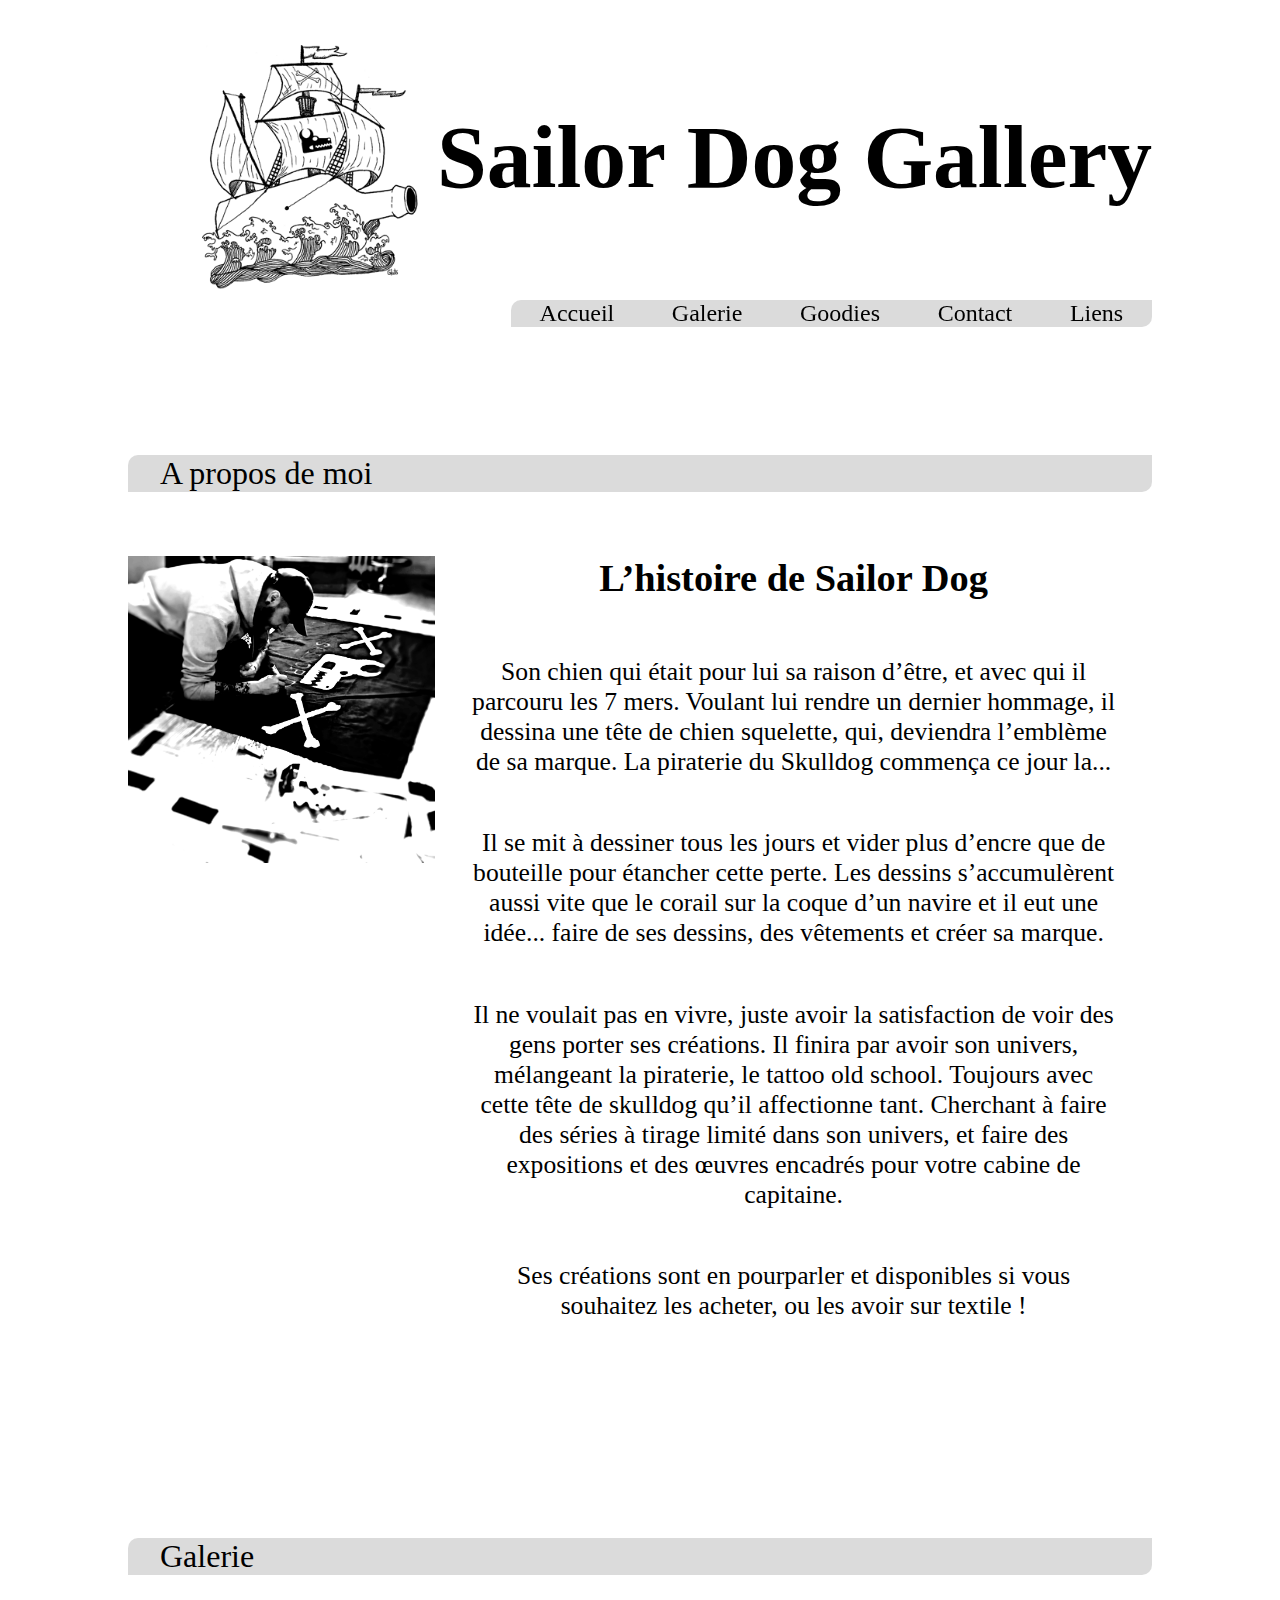
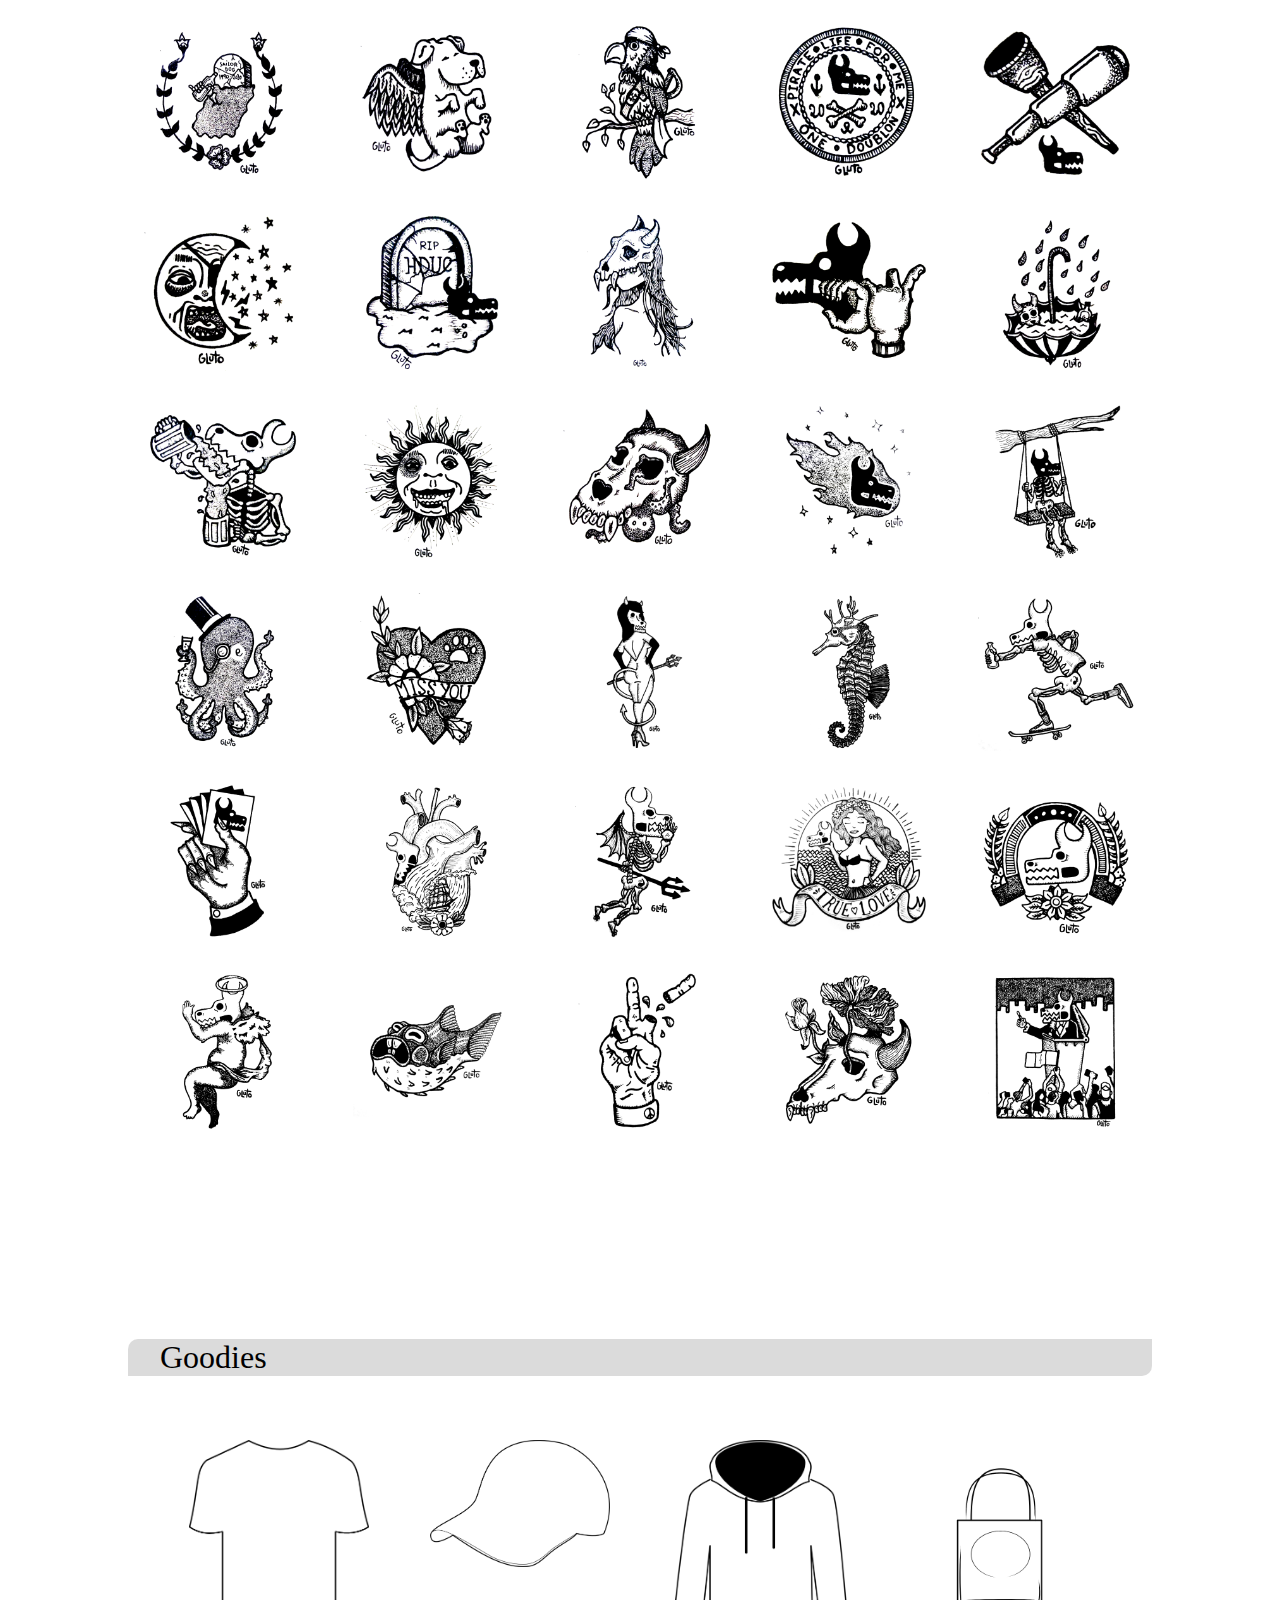
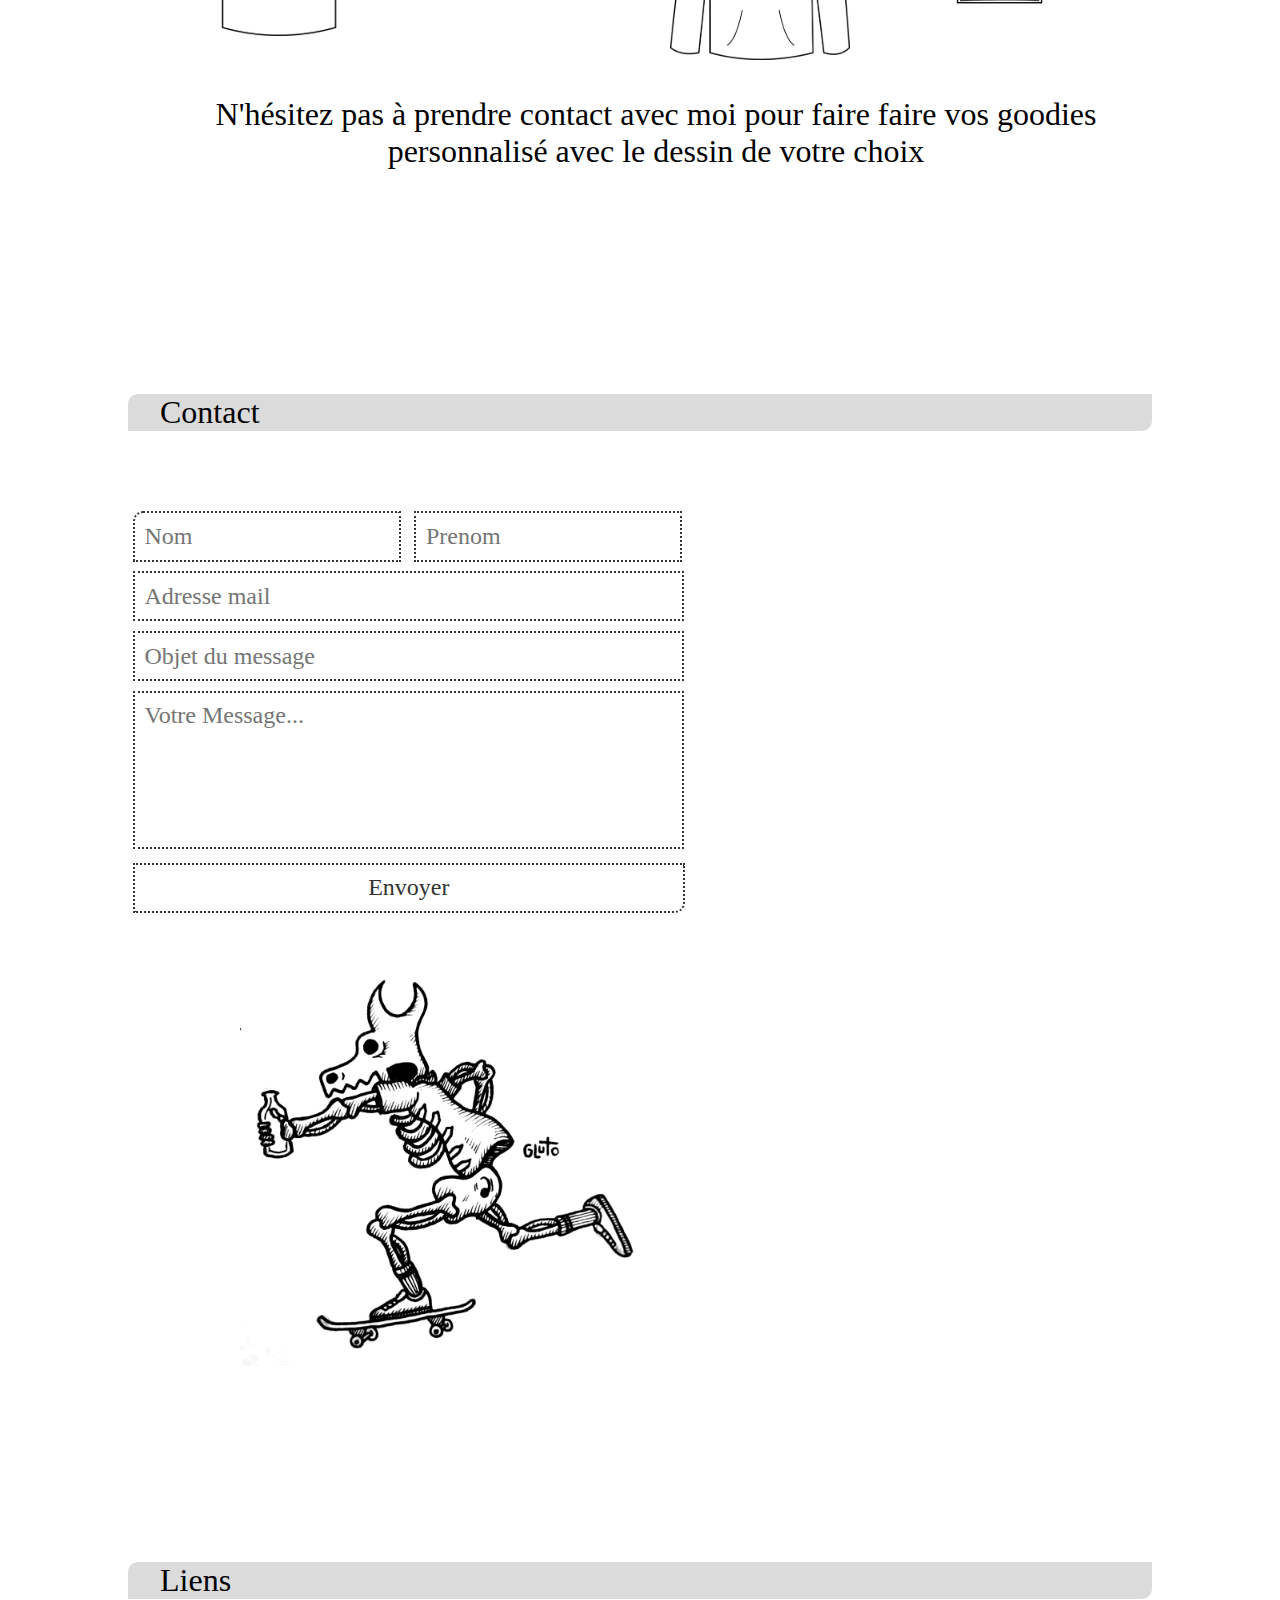
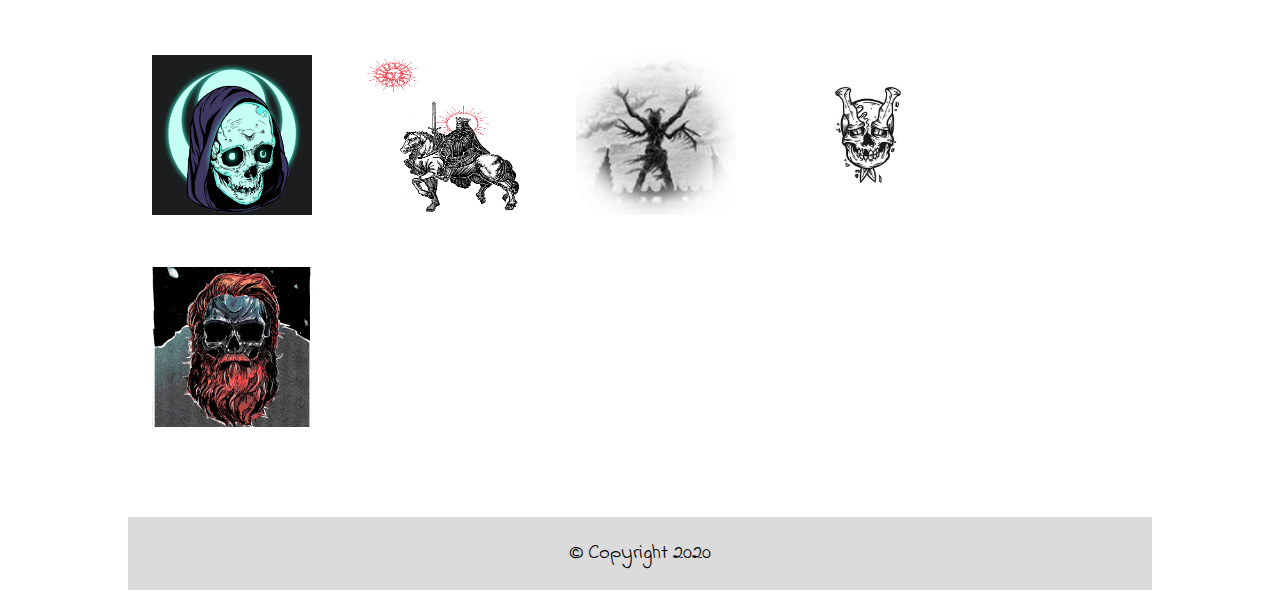
<file: index.html>
<!DOCTYPE html>

<html lang="fr">
    <head>
        <link href="https://fonts.googleapis.com/css2?family=Indie+Flower&display=swap" rel="stylesheet">
        <link rel="stylesheet" href="assets/css/style.css">
        <meta charset="UTF-8">
        <meta name="viewport" content="width=device-width, initial-scale=1.0">

        <title>SailorDogGalery</title>
        
        </head>
        <body>
            <header>
               <div class="banniere"><img src="assets/images/banniereSailorDog.png" alt="Banniere principal">
               </div> 
               <div class="title-banniere"><h1>Sailor Dog Gallery</h1>
               </div>
            </header>

            <nav class="navbar">            
                    <a class="navtitle nav1" href="#container1">Accueil</a>
                    <a class="navtitle nav2" href="#container2">Galerie</a>
                    <a class="navtitle nav3" href="#container3">Goodies</a>
                    <a class="navtitle nav4" href="#container4">Contact</a>
                    <!--<a class="navtitle nav4" href="mailto:sombrebouc@gmail.com">Contact</a>-->
                    <a class="navtitle nav5" href="#container5">Liens</a>
                </nav>                         
            <main>
                <section id="container1">
                    <h3>A propos de moi</h3>
                    <div class="img-container1"><img src="assets/images/GluTo.jpg" alt="logo"></div>
                    <div class="text-container1">
                        <h2>L’histoire de Sailor Dog</h2>
                        <p>Son chien qui était pour lui sa raison d’être, et avec qui il parcouru les 7 mers. Voulant lui rendre un dernier hommage, il dessina une tête de chien squelette, qui, deviendra l’emblème de sa marque. 
                            La piraterie du Skulldog commença ce jour la... </p>
                            <p>Il se mit à dessiner tous les jours et vider plus d’encre que de bouteille pour étancher cette perte. 
                            Les dessins s’accumulèrent aussi vite que le corail sur la coque d’un navire et il eut une idée... faire de ses dessins, des vêtements et créer sa marque.</p> 
                           <p>Il ne voulait pas en vivre, juste avoir la satisfaction de voir des gens porter ses créations.
                            Il finira par avoir son univers, mélangeant la piraterie, le tattoo old school. Toujours avec cette tête de skulldog qu’il affectionne tant. Cherchant à faire des séries à tirage limité dans son univers, et faire des expositions et des œuvres encadrés pour votre cabine de capitaine.</p>
                            <p>Ses créations sont en pourparler et disponibles si vous souhaitez les acheter, ou les avoir sur textile !</p>
                    </div>
                </section>

                <section id="container2">
                    <h3>Galerie</h3>
                        <div class="zoom">
                        <div class="image">
                        <img src="assets/images/sailordogart_10.jpg" alt="img 1">
                    </div>
                </div>
                        
                        <div class="zoom">
                        <div class="image">
                            <img src="assets/images/sailordogart_09.jpg" alt="img 2">
                       </div>
                    </div>

                    <div class="zoom">
                        <div class="image">
                            <img src="assets/images/sailordogart_01.jpg" alt="img 3">
                       </div>
                    </div>

                    <div class="zoom">
                        <div class="image">
                            <img src="assets/images/sailordogart_02.jpg" alt="img 4">
                       </div>
                    </div>

                    <div class="zoom">
                        <div class="image">
                            <img src="assets/images/sailordogart_03.jpg" alt="img 5">
                       </div>
                    </div>

                    <div class="zoom">
                        <div class="image">
                            <img src="assets/images/sailordogart_04.jpg" alt="img 6">
                       </div>
                    </div>

                    <div class="zoom">
                        <div class="image">
                            <img src="assets/images/sailordogart_05.jpg" alt="img 7">
                       </div>
                    </div>

                    <div class="zoom">
                        <div class="image">
                            <img src="assets/images/sailordogart_06.jpg" alt="img 8">
                       </div>
                    </div>

                    <div class="zoom">
                        <div class="image">
                            <img src="assets/images/sailordogart_07.jpg" alt="img 9">
                       </div>
                    </div>

                    <div class="zoom">
                        <div class="image">
                            <img src="assets/images/sailordogart_08.jpg" alt="img 10">
                       </div>
                    </div>

                    <div class="zoom">
                        <div class="image">
                            <img src="assets/images/sailordogart_11.jpg" alt="img 11">
                       </div>
                    </div>

                    <div class="zoom">
                        <div class="image">
                            <img src="assets/images/sailordogart_12.jpg" alt="img 12">
                       </div>
                    </div>

                    <div class="zoom">
                        <div class="image">
                            <img src="assets/images/sailordogart_13.jpg" alt="img 13">
                       </div>
                    </div>

                    <div class="zoom">
                        <div class="image">
                            <img src="assets/images/sailordogart_14.jpg" alt="img 14">
                       </div>
                    </div>

                    <div class="zoom">
                        <div class="image">
                            <img src="assets/images/sailordogart_15.jpg" alt="img 15">
                       </div>
                    </div>

                    <div class="zoom">
                        <div class="image">
                            <img src="assets/images/sailordogart_16.jpg" alt="img 16">
                       </div>
                    </div>

                    <div class="zoom">
                        <div class="image">
                            <img src="assets/images/sailordogart_17.jpg" alt="img 17">
                       </div>
                    </div>

                    <div class="zoom">
                        <div class="image">
                            <img src="assets/images/sailordogart_18.jpg" alt="img 18">
                       </div>
                    </div>

                    <div class="zoom">
                        <div class="image">
                            <img src="assets/images/sailordogart_19.jpg" alt="img 19">
                       </div>
                    </div>

                    <div class="zoom">
                        <div class="image">
                            <img src="assets/images/sailordogart_20.jpg" alt="img 20">
                       </div>
                    </div>

                    <div class="zoom">
                        <div class="image">
                            <img src="assets/images/sailordogart_21.jpg" alt="img 21">
                       </div>
                    </div>

                    <div class="zoom">
                        <div class="image">
                            <img src="assets/images/sailordogart_22.jpg" alt="img 22">
                       </div>
                    </div>

                    <div class="zoom">
                        <div class="image">
                            <img src="assets/images/sailordogart_23.jpg" alt="img 23">
                       </div>
                    </div>

                    <div class="zoom">
                        <div class="image">
                            <img src="assets/images/sailordogart_24.jpg" alt="img 24">
                       </div>
                    </div>

                    <div class="zoom">
                        <div class="image">
                            <img src="assets/images/sailordogart_25.jpg" alt="img 25">
                       </div>
                    </div>

                    <div class="zoom">
                        <div class="image">
                            <img src="assets/images/sailordogart_26.jpg" alt="img 26">
                       </div>
                    </div>

                    <div class="zoom">
                        <div class="image">
                            <img src="assets/images/sailordogart_27.jpg" alt="img 27">
                       </div>
                    </div>

                    <div class="zoom">
                        <div class="image">
                            <img src="assets/images/sailordogart_28.jpg" alt="img 28">
                       </div>
                    </div>

                    <div class="zoom">
                        <div class="image">
                            <img src="assets/images/sailordogart_29.jpg" alt="img 29">
                       </div>
                    </div>

                    <div class="zoom">
                        <div class="image">
                            <img src="assets/images/sailordogart_30.jpg" alt="img 30">
                       </div>
                    </div>
                </section>

                <section id="container3">
                    <h3>Goodies</h3>
                    <div class="img-container3">
                        <div class="goodies1"><img src="assets/images/tShirtIcone.png" alt="tee-shirt"></div>
                        <div class="goodies2"><img src="assets/images/casquetteIcone.png" alt="casquette"></div>
                        <div class="goodies3"><img src="assets/images/sweatIcone.png" alt="sweat"></div>
                        <div class="goodies4"><img src="assets/images/toteBagIcone.png" alt="totebage"></div>
                    </div>
                        <p class="goodies-infos">
                            N'hésitez pas à prendre contact avec moi pour faire faire vos goodies
                            personnalisé avec le dessin de votre choix
                        </p>
                    
                </section>

                <section id="container4">
                    <h3>Contact</h3>
                    <div class="contactme">                   
                        <div class="formulaire">
                        <form action="mailto:mathieuboe60@gmail.com" method="GET" enctype="text/plain">
                            <input type="text" name="nom" id="user_lname" placeholder="Nom" required>
                            <input type="text" name="prenom" id="user_fname" placeholder="Prenom" required><br>
                            <input type="email" name="adressemail" id="user_mail" placeholder="Adresse mail" required ><br>
                            <input type="text" name="Objet" id="subject_mail" placeholder="Objet du message" required>  <br>
                            <textarea name="message_mail" id="message" cols="30" rows="5" placeholder="Votre Message..." required></textarea><br>
                            <input type="submit" name="envoyer" id="sendmessage" value="Envoyer">
                        </form>                        
                        </div>                                          
                    </div>
                    <div class="img-container4"></div>
                    <div class="formpic">
                        <img class="formimg" src="assets/images/sailordogart_20.jpg" alt="sailordog sur skateboard">
                    </div>                       
                    <div class="text-container4"></div>
                </section>
                <section id="container5">
                    <h3>Liens</h3>
                    <div class="pagefriends">
                            <a href="https://teespring.com/stores/hang-fang"><img src="assets/images/hangfang.png" alt="Image hangfang"></a>                           
                            <a href="https://shop.micahulrich.com/"><img src="assets/images/milah_ulrich.webp" alt="Milah Ulrich"></a>
                            <a href="https://www.deviantart.com/colourblindpencil"><img src="assets/images/soul paralyzed.jpg" alt="Soul Paralyzed"></a>
                            <a href="https://www.etsy.com/de/shop/NAAMEOStore"><img src="assets/images/Naameo.jpg" alt="Naameo"></a>
                            <a href="https://www.etsy.com/uk/shop/MassiveFaceArt"><img src="assets/images/Massivefaceart.jpg" alt="Massivefaceart"></a>
                        </div>
                   
                </section>

            </main>

            <footer>&copy; Copyright 2020 </footer>


        </body>
    </html>
</file>
<file: assets/css/style.css>
/*general*/
html{
    width: 80vw;
    height: auto;
    text-justify: auto;    
}

header
{
    text-align: right;
    font-family: 'tattoo ink';
    font-size: 2.8em;
    margin-top: 1em;
    margin-right: 0em;
    padding-right: 0em;
    display: flex;
    flex-direction: row;
    flex-wrap: nowrap;
}
.banniere{
    flex-basis: 30%;
    height: auto;
    justify-content: center;
}

.title-banniere{
    flex-basis: 70%;
    height: auto;
    display: flex;
    justify-content: end;
}

header img{
    width:80%;
    height: auto;
}

/* general */

body{    
    width: 100%;
    height: auto;
    margin-left: 10vw;
    margin-right: 10vw;
}
/* Barre de Navigation */
nav{      
    position: sticky;
    top: 0px;    
    width: 100%;
    display: flex;
    flex-flow: row nowrap;
    justify-content: flex-end;
    height: auto;
    font-size: 1.5em;
    font-family: 'cookie';
    list-style-type: none;
    z-index: 600;
    align-items: center;
}

.navtitle
{
    padding-right: 1.2em;
    padding-left: 1.2em;
    background-color: rgb(0, 0, 0, 0.4);    
    text-decoration: none;   
    height: auto;    
    color: black;
    background-color: rgba(165, 165, 165, 0.4);
} 
.nav1
{
    border-radius: 10px 0px 0px 0px;
}

.nav5
{
    border-radius: 0px 0px 10px 0px;
}

/* barre de navigation */

/*main*/



/*A propos de moi*/

#container1{    
    width: 100%;
    height: auto;
    display: flex;
    flex-direction: row;
    flex-wrap: wrap;
    margin-top: 6em;    
}
h3
{
    flex-basis: 100%;
    height: auto;
    font-weight: normal;
    font-family: 'Cookie';
    font-size: 2em;
    margin-bottom: 1em;
    padding-left: 1em;
    background-color: rgba(165, 165, 165, 0.4);
    border-radius: 10px 0 10px 0;
}
.img-container1{
    flex-basis: 30%;
    height: auto;
    padding-top: 2em;
}
.img-container1 img{
    width: 100%;
    height: auto;
}
.text-container1
{
    flex-basis: 70%;
    height: auto;
    font-family: 'Cookie';
    font-size: 1.6em;
    text-align: center;    
}
.text-container1 p
{
    padding: 1em 1.3em 0 1.3em;
}
/*Galerie*/

#container2{
    width: 100%;
    height: auto;
    display: flex;
    flex-direction: row;
    flex-wrap: wrap;
    justify-content: space-between;
    margin-top:10em;
}
.zoom{
    width: 190px;
    height: 190px;
}
.image{
    flex-basis: 100%;
    height: auto;
    padding:1em;

}
.image img{
    width: 100%;
    height: auto;
    border-radius: 10px;
    -webkit-transition: all 1s ease; /* Safari et Chrome */
    -moz-transition: all 1s ease; /* Firefox */
    -ms-transition: all 1s ease; /* Internet Explorer 9 */
    -o-transition: all 1s ease; /* Opera */
    transition: all 1s ease;
}

.image:hover img {
    /* L'image est grossie x 2.75 */
    -webkit-transform:scale(2.75); /* Safari et Chrome */
    -moz-transform:scale(2.75); /* Firefox */
    -ms-transform:scale(2.75); /* Internet Explorer 9 */
    -o-transform:scale(2.75); /* Opera */
    transform:scale(2.75);
    }

/*Produit*/

#container3{
    width: 100%;
    height: auto;
    display: flex;
    flex-direction: row;
    flex-wrap: wrap;
    margin-top:10em;
}

.img-container3{
    flex-basis: 100%;
    height: auto;
    display: flex;
    justify-content: space-evenly;
    padding-top: 2em;
}
.goodies1{
    flex-basis: 20vh;
    height: auto;
}

.goodies2{
    flex-basis: 20vh;
    height: auto;
}

.goodies3{
    flex-basis: 20vh;
    height: auto;
}

.goodies4{
    flex-basis: 20vh;
    height: auto;
}

.goodies1 img , .goodies2 img , .goodies3 img , .goodies4 img{
    width: 100%;
    height: auto;
}

.goodies-infos
{
    flex-basis: 100%;
    height: auto;
    font-family: 'Cookie';
    text-align: center;
    font-size: 2em;
    margin-bottom: 1em;
    padding-left: 1em;
    font-weight: normal;
}

/* Produit */

/*Contact*/
#container4{
    width: 100%;
    height: auto;
    display: flex;
    flex-direction: row;
    flex-wrap: wrap;   
    margin-top:10em;
    justify-content: space-between;
}

/* Formulaire */

input, textarea
{       
    border: dotted 2px;
    margin: 0.2em;   
    padding: 0.4em;
    background: rgba(255,255,255,0.4);
    color: #333;
    font-family: 'cookie';
    resize : none;
    font-size: 24px;
}

input#user_fname
{
    margin-top: 2em;
    width: 10.2em;
}

input#user_lname
{
    margin-top: 2em;
    width: 10.2em;
    border-radius: 10px 0 0 0;
}

#user_mail, #subject_mail, #message
{
    width: 22em;
}

#sendmessage
{
    width: 23em;
    border-radius: 0 0 10px 0;
}
.formimg{
    margin-left: 7em;
    margin-top: 3em;
    width: 25em;  
}
/* Formulaire */

/* Contact */
/*liens*/
#container5 {
    width: 100%;
    height: auto;
    display: flex;
    flex-direction: row;
    flex-wrap: wrap;
    margin-top: 10em;
    justify-content: center;
}

.pagefriends img{ 
    margin: 1.5em;
    width: 10em;
    height: 10em;
}
/*footer*/
footer
{
    margin-top: 3em;
    height: 2.5em;
    padding-top: 1em;
    text-align: center;
    font-family: 'Indie Flower';
    font-size: 1.3em;
    background-color: rgba(165, 165, 165, 0.4);
}
</file>
